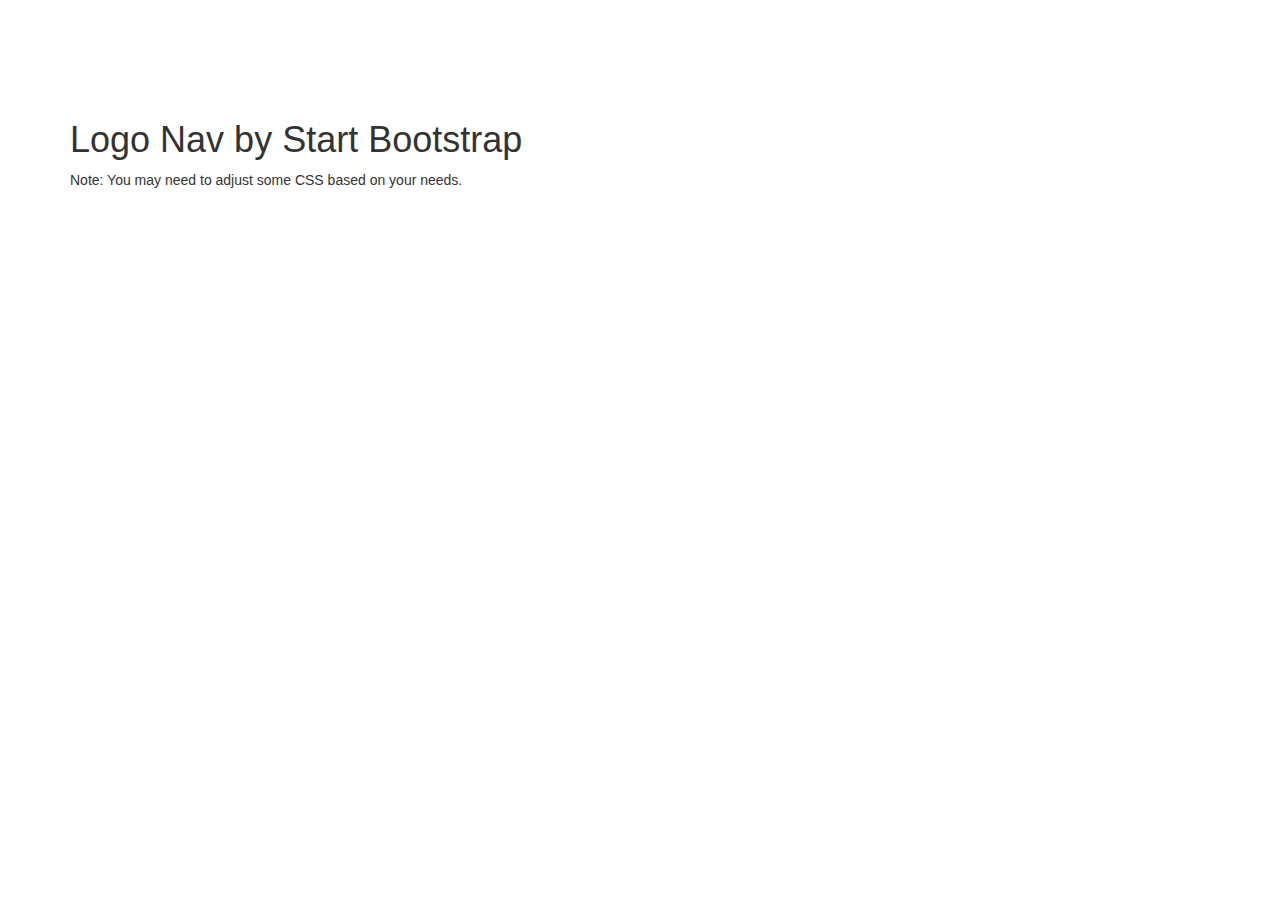
<file: example/templates/logonav/index.html>
<!DOCTYPE html>
<html lang="en">

<head>

    <meta charset="utf-8">
    <meta http-equiv="X-UA-Compatible" content="IE=edge">
    <meta name="viewport" content="width=device-width, initial-scale=1">
    <meta name="description" content="">
    <meta name="author" content="">

    <title>Logo Nav - Start Bootstrap Template</title>

    <!-- Bootstrap Core CSS -->
    <link href="static/css/bootstrap.min.css" rel="stylesheet">

    <!-- Custom CSS -->
    <link href="static/css/logo-nav.css" rel="stylesheet">

    <!-- HTML5 Shim and Respond.js IE8 support of HTML5 elements and media queries -->
    <!-- WARNING: Respond.js doesn't work if you view the page via file:// -->
    <!--[if lt IE 9]>
        <script src="https://oss.maxcdn.com/libs/html5shiv/3.7.0/html5shiv.js"></script>
        <script src="https://oss.maxcdn.com/libs/respond.js/1.4.2/respond.min.js"></script>
    <![endif]-->

</head>

<body>

    <!-- Page Content -->
    <div class="container">
        <div class="row">
            <div class="col-lg-12">
                <h1>Logo Nav by Start Bootstrap</h1>
                <p>Note: You may need to adjust some CSS based on your needs.</p>
            </div>
        </div>
    </div>
    <!-- /.container -->

    <!-- jQuery Version 1.11.0 -->
    <script src="static/js/jquery-1.11.0.js"></script>

    <!-- Bootstrap Core JavaScript -->
    <script src="static/js/bootstrap.min.js"></script>

</body>

</html>
</file>
<file: example/templates/logonav/static/css/logo-nav.css>
/*!
 * Start Bootstrap - Logo Nav HTML Template (http://startbootstrap.com)
 * Code licensed under the Apache License v2.0.
 * For details, see http://www.apache.org/licenses/LICENSE-2.0.
 */

body {
    padding-top: 70px; /* Required padding for .navbar-fixed-top. Change if height of navigation changes. */
}

.navbar-fixed-top .nav {
    padding: 15px 0;
}

.navbar-fixed-top .navbar-brand {
    padding: 0 15px;
}

@media(min-width:768px) {
    body {
        padding-top: 100px; /* Required padding for .navbar-fixed-top. Change if height of navigation changes. */
    }

    .navbar-fixed-top .navbar-brand {
        padding: 15px 0;
    }
}
</file>
